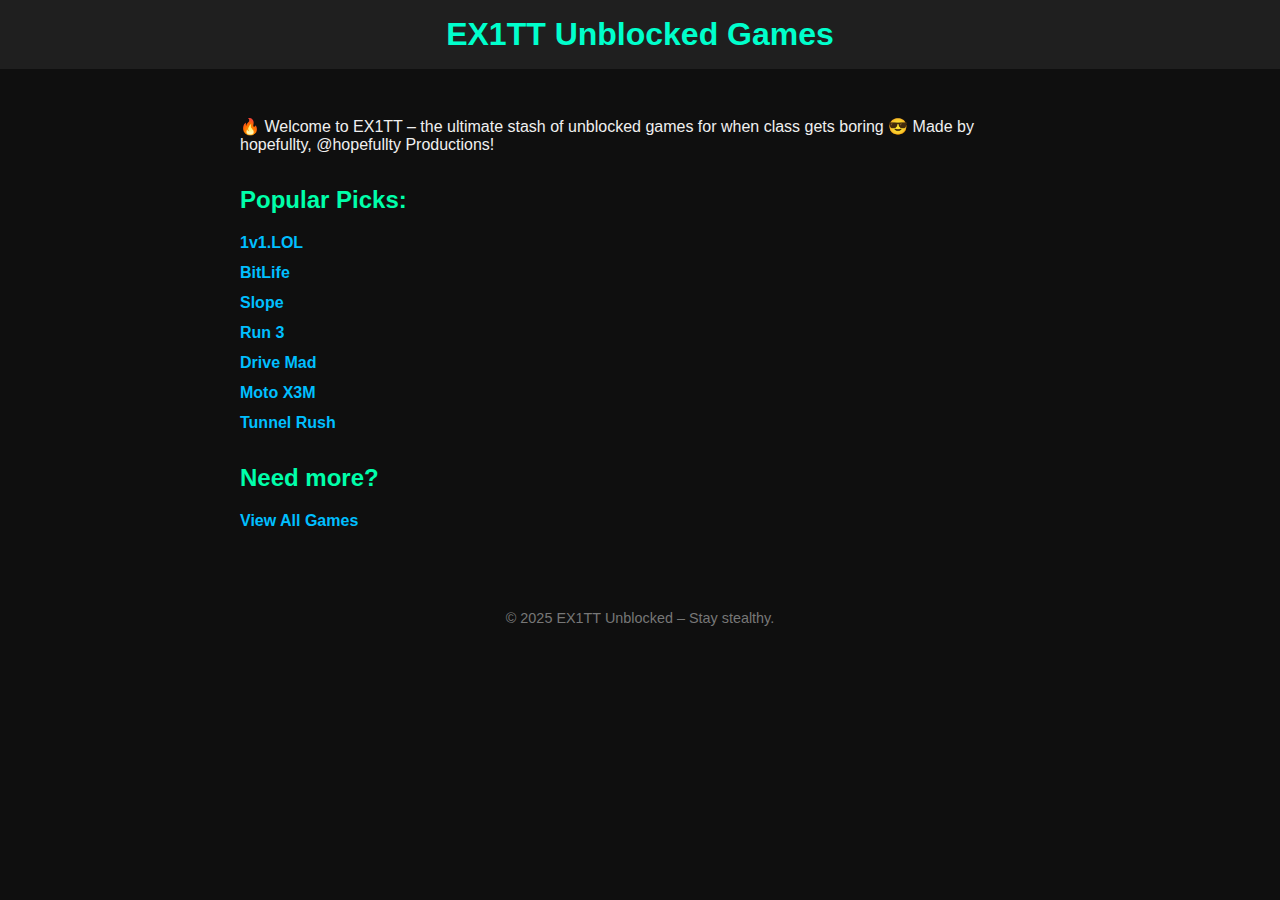
<file: index.html>
<!DOCTYPE html>
<html lang="en">
<head>
  <meta charset="UTF-8">
  <meta name="viewport" content="width=device-width, initial-scale=1">
  <title>EX1TT Unblocked Games</title>
  <style>
    body {
      margin: 0;
      font-family: 'Segoe UI', sans-serif;
      background-color: #0f0f0f;
      color: #f0f0f0;
    }

    header {
      background-color: #1f1f1f;
      padding: 1rem 2rem;
      text-align: center;
      font-size: 2rem;
      font-weight: bold;
      color: #00ffcc;
    }

    .content {
      padding: 2rem;
      max-width: 800px;
      margin: auto;
    }

    h2 {
      margin-top: 2rem;
      color: #00ffaa;
    }

    ul {
      list-style-type: none;
      padding: 0;
    }

    li {
      margin: 0.75rem 0;
    }

    a {
      text-decoration: none;
      color: #00bfff;
      font-weight: bold;
    }

    a:hover {
      color: #ffffff;
    }

    footer {
      text-align: center;
      padding: 2rem;
      color: #777;
      font-size: 0.9rem;
    }
  </style>
</head>
<body>
  <header>EX1TT Unblocked Games</header>

  <div class="content">
    <p>🔥 Welcome to EX1TT – the ultimate stash of unblocked games for when class gets boring 😎 Made by hopefullty, @hopefullty Productions!</p>

    <h2>Popular Picks:</h2>
    <ul>
      <li><a href="/games/1v1lol/">1v1.LOL</a></li>
      <li><a href="/games/bitlife/">BitLife</a></li>
      <li><a href="/games/slope/">Slope</a></li>
      <li><a href="/games/run3/">Run 3</a></li>
      <li><a href="/games/drive-mad/">Drive Mad</a></li>
      <li><a href="/games/moto-x3m/">Moto X3M</a></li>
      <li><a href="/games/tunnel-rush/">Tunnel Rush</a></li>
    </ul>

    <h2>Need more?</h2>
    <p><a href="/all-games/">View All Games</a></p>
  </div>

  <footer>
    &copy; 2025 EX1TT Unblocked – Stay stealthy.
  </footer>
</body>
</html>
</file>
